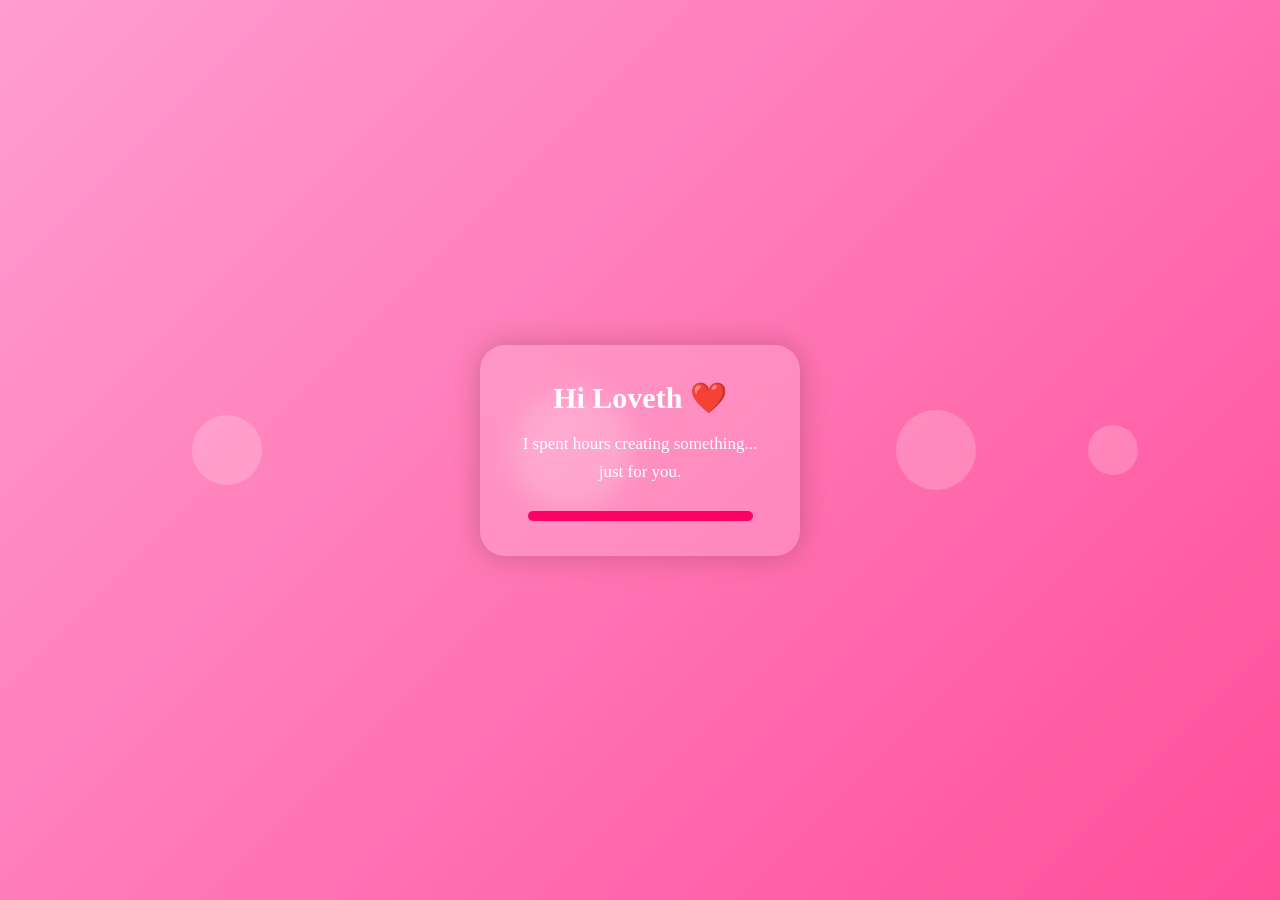
<file: index.html>
<!DOCTYPE html>
<html lang="en">
<head>
<meta charset="UTF-8">
<meta name="viewport" content="width=device-width, initial-scale=1.0">

<title>For Loveth ❤️</title>

<style>

*{
margin:0;
padding:0;
box-sizing:border-box;
font-family:Segoe UI;
}

body{

height:100vh;
display:flex;
justify-content:center;
align-items:center;
background:linear-gradient(135deg,#ff9ecf,#ff4f9a);
overflow:hidden;

}

.circle{

position:absolute;
border-radius:50%;
background:white;
opacity:.2;
animation:float 12s linear infinite;

}

@keyframes float{

0%{
transform:translateY(100vh) scale(0);
}

100%{
transform:translateY(-100vh) scale(2);
}

}

.card{

width:320px;
padding:35px;
text-align:center;
background:rgba(255,255,255,.18);
backdrop-filter:blur(12px);
border-radius:25px;
box-shadow:0 0 30px rgba(0,0,0,.2);

}

h1{

color:white;
font-size:30px;
margin-bottom:15px;

}

p{

color:white;
font-size:17px;
line-height:28px;

}

.loader{

width:90%;
height:10px;
background:white;
border-radius:20px;
margin:auto;
margin-top:25px;
overflow:hidden;

}

.bar{

height:100%;
width:0%;
background:#ff0066;
animation:load 4s forwards;

}

@keyframes load{

100%{

width:100%;

}

}

</style>

</head>

<body>

<div class="circle" style="left:15%;width:70px;height:70px;animation-duration:9s;"></div>

<div class="circle" style="left:40%;width:120px;height:120px;animation-duration:14s;"></div>

<div class="circle" style="left:70%;width:80px;height:80px;animation-duration:11s;"></div>

<div class="circle" style="left:85%;width:50px;height:50px;animation-duration:8s;"></div>

<div class="card">

<h1>Hi Loveth ❤️</h1>

<p>

I spent hours creating something...

just for you.

</p>

<div class="loader">

<div class="bar"></div>

</div>

</div>

<script>

setTimeout(()=>{

location="love.html"

},4000)

</script>

</body>
</html>
</file>
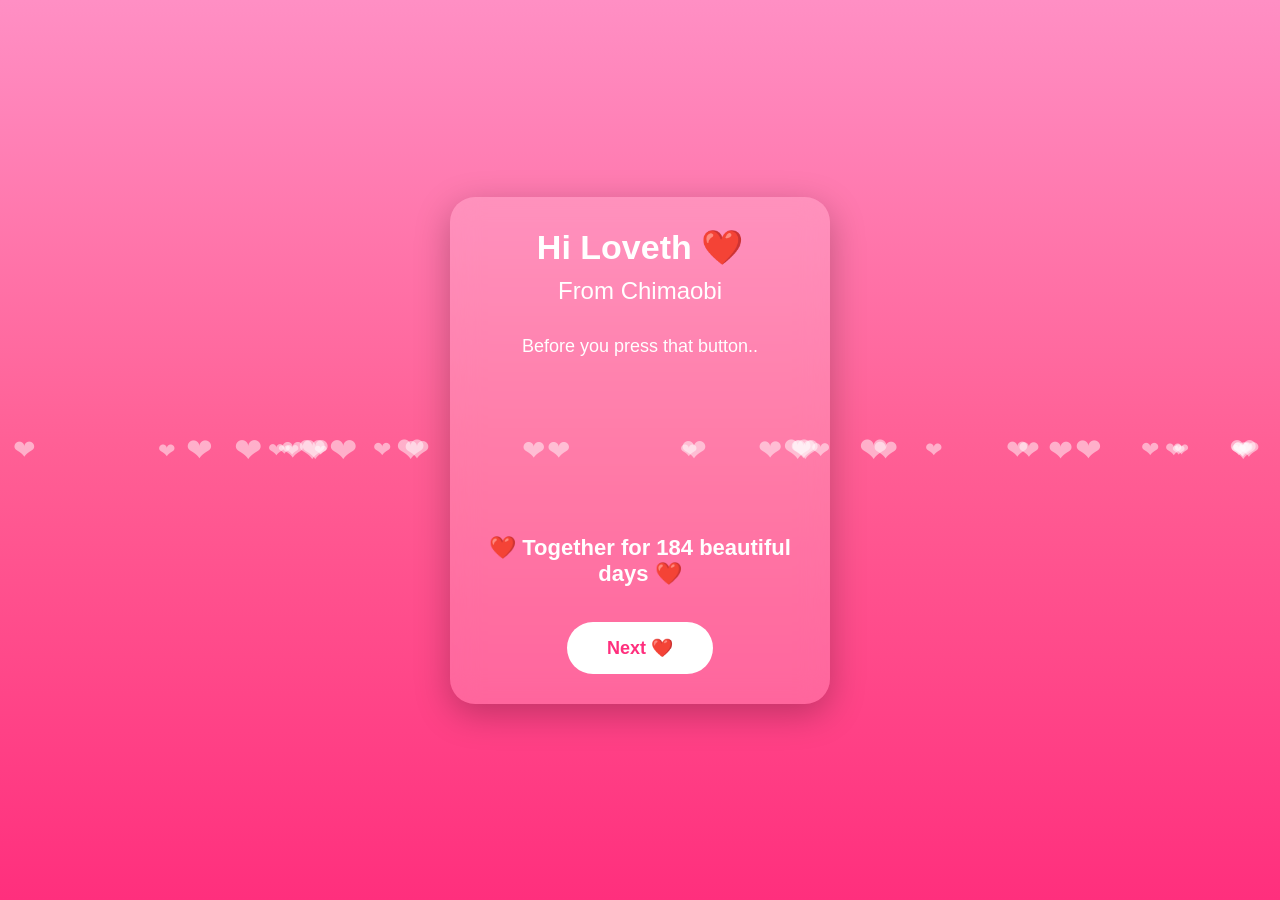
<file: love.html>
<!DOCTYPE html>
<html lang="en">
<head>

<meta charset="UTF-8">
<meta name="viewport" content="width=device-width,initial-scale=1.0">

<title>Our Story ❤️</title>

<style>

*{
margin:0;
padding:0;
box-sizing:border-box;
font-family:"Segoe UI",sans-serif;
}

body{

background:linear-gradient(180deg,#ff8fc4,#ff5f95,#ff2f7d);
overflow:hidden;
height:100vh;
display:flex;
justify-content:center;
align-items:center;

}

/* Floating Hearts */

.heart{

position:absolute;
color:white;
font-size:20px;
animation:float linear infinite;
opacity:.5;

}

@keyframes float{

0%{
transform:translateY(100vh) rotate(0deg);
opacity:0;
}

30%{
opacity:.6;
}

100%{
transform:translateY(-120vh) rotate(360deg);
opacity:0;
}

}

.card{

width:92%;
max-width:380px;
background:rgba(255,255,255,.18);
backdrop-filter:blur(14px);
border-radius:25px;
padding:30px;
text-align:center;
box-shadow:0 10px 35px rgba(0,0,0,.25);

animation:fadeIn 2s;

}

@keyframes fadeIn{

from{
opacity:0;
transform:scale(.8);
}

to{
opacity:1;
transform:scale(1);
}

}

h1{

color:white;
font-size:34px;
margin-bottom:10px;

}

h2{

color:#fff;
font-weight:400;
margin-bottom:25px;

}

#typing{

color:white;
font-size:18px;
line-height:32px;
min-height:180px;

}

.days{

margin-top:25px;
font-size:22px;
color:white;
font-weight:bold;

}

button{

margin-top:35px;
padding:15px 40px;
font-size:18px;
border:none;
border-radius:50px;
background:white;
color:#ff2f7d;
cursor:pointer;
font-weight:bold;
transition:.4s;

}

button:hover{

transform:scale(1.08);

}

</style>

</head>

<body>

<div class="card">

<h1>Hi Loveth ❤️</h1>

<h2>From Chimaobi</h2>

<div id="typing"></div>

<div class="days" id="days"></div>

<button onclick="location='memories.html'">
Next ❤️
</button>

</div>

<script>

/* Floating hearts */

for(let i=0;i<40;i++){

let heart=document.createElement("div");

heart.className="heart";

heart.innerHTML="❤";

heart.style.left=Math.random()*100+"%";

heart.style.animationDuration=(5+Math.random()*6)+"s";

heart.style.fontSize=(15+Math.random()*20)+"px";

document.body.appendChild(heart);

}

/* Typewriter */

const text=

`Before you press that button...

I just want you to know something.

Out of all the people in this world...

My heart chose you.

Since June 3rd, 2026...

Every day has become a little brighter because you're in my life.

This little website isn't perfect...

But every line here was made with love.

❤️`;

let i=0;

function type(){

if(i<text.length){

document.getElementById("typing").innerHTML+=text.charAt(i);

i++;

setTimeout(type,35);

}

}

type();

/* Days Together */

const start=new Date("2026-06-03");

const now=new Date();

const diff=Math.floor((now-start)/(1000*60*60*24));

document.getElementById("days").innerHTML=
"❤️ Together for "+diff+" beautiful days ❤️";

</script>

</body>
</html>
</file>
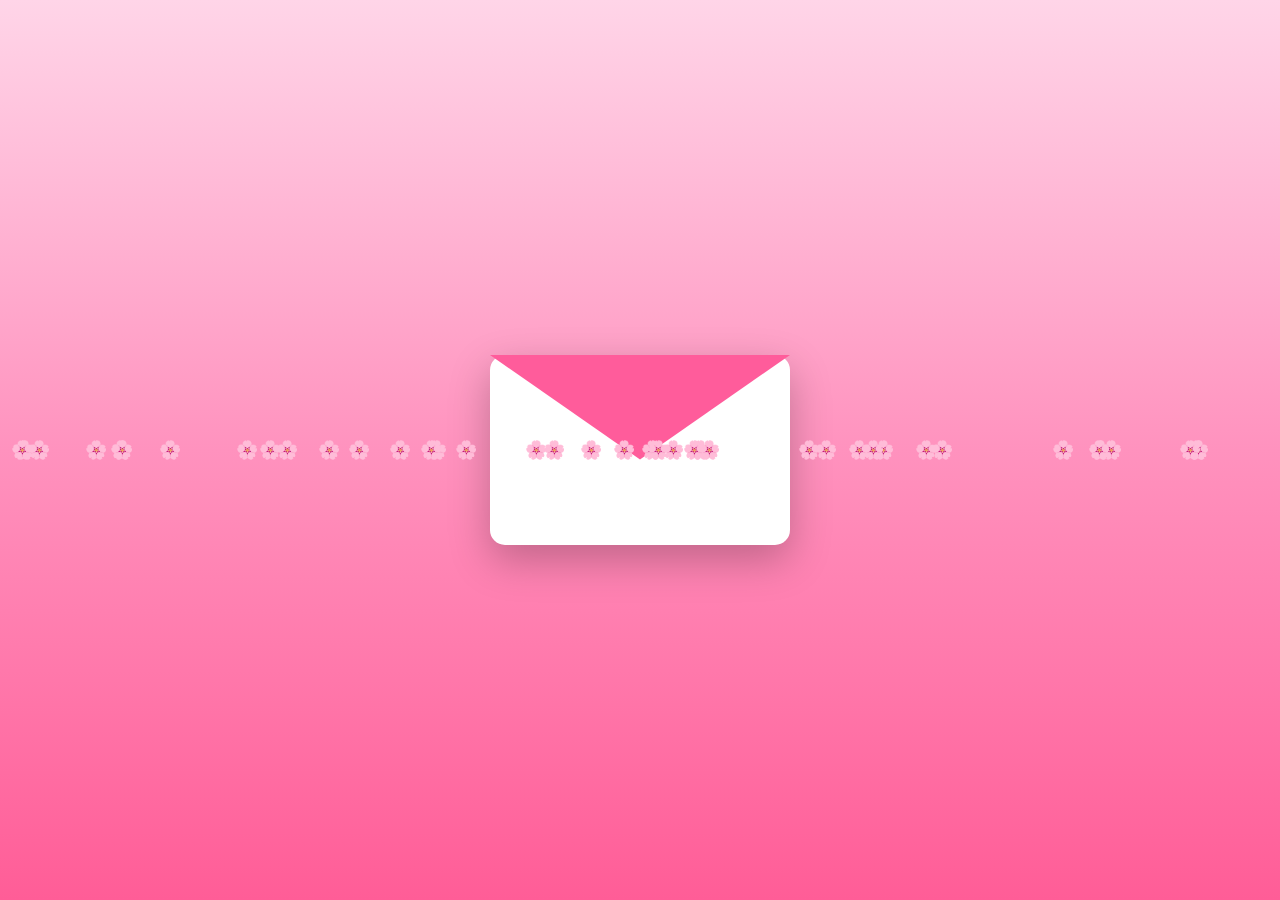
<file: promise.html>
<!DOCTYPE html>
<html lang="en">
<head>
<meta charset="UTF-8">
<meta name="viewport" content="width=device-width, initial-scale=1.0">

<title>My Promise ❤️</title>

<style>

*{
margin:0;
padding:0;
box-sizing:border-box;
font-family:"Segoe UI",sans-serif;
}

body{

background:linear-gradient(180deg,#ffd5e8,#ff92be,#ff5d97);
height:100vh;
overflow:hidden;
display:flex;
justify-content:center;
align-items:center;

}

#envelope{

width:300px;
height:190px;
background:white;
border-radius:15px;
position:relative;
cursor:pointer;
transition:.8s;
box-shadow:0 15px 40px rgba(0,0,0,.25);

}

#top{

position:absolute;
width:100%;
height:100%;
background:#ff5c9b;
clip-path:polygon(0 0,100% 0,50% 55%);
transition:.8s;

}

#letter{

position:absolute;
left:15px;
top:25px;
width:270px;
height:340px;
background:#fffafc;
border-radius:15px;
padding:20px;
overflow:auto;
transform:translateY(120px);
transition:1s;
opacity:0;

}

#letter h2{

color:#ff2f7d;
text-align:center;
margin-bottom:15px;

}

#letter p{

line-height:30px;
color:#444;
font-size:17px;

}

button{

margin-top:25px;
padding:15px 35px;
border:none;
border-radius:35px;
background:#ff2f7d;
color:white;
font-size:18px;
cursor:pointer;

}

.petal{

position:absolute;
font-size:18px;
animation:fall linear infinite;

}

@keyframes fall{

0%{
transform:translateY(-10vh) rotate(0deg);
opacity:0;
}

20%{
opacity:1;
}

100%{
transform:translateY(110vh) rotate(360deg);
opacity:0;
}

}

</style>

</head>

<body>

<div id="envelope">

<div id="top"></div>

<div id="letter">

<h2>To My Loveth ❤️</h2>

<p>

My promise isn't that life will always be easy.

It isn't that we'll never disagree.

It isn't that everything will always be perfect.

My promise is this...

No matter what life brings...

I'll always choose to communicate instead of giving up.

I'll choose honesty over pretending.

Respect over pride.

Kindness over anger.

And every day...

I'll try to become a better man than I was yesterday.

Not because I have to...

But because someone as amazing as you deserves my very best.

Thank you for coming into my life.
❤️ Our Story ❤️

3 June 2026
You came into my life.

↓

That day...
I didn't know
someone would become so important to me.

↓

Every conversation...

Every smile...

Every memory...

made me realize...

I wasn't just falling in love...

I was finding home.

❤️

Forever,
<br><br>

<b>Chimaobi</b>

</p>

<center>

<button onclick="location='forever.html'">

One Last Surprise ❤️

</button>

</center>

</div>

</div>

<script>

document.getElementById("envelope").onclick=function(){

document.getElementById("top").style.transform="rotateX(180deg)";

document.getElementById("letter").style.transform="translateY(-120px)";

document.getElementById("letter").style.opacity="1";

}

for(let i=0;i<40;i++){

let p=document.createElement("div");

p.className="petal";

p.innerHTML="🌸";

p.style.left=Math.random()*100+"vw";

p.style.animationDuration=(5+Math.random()*6)+"s";

p.style.animationDelay=Math.random()*5+"s";

document.body.appendChild(p);

}

</script>

</body>
</html>
</file>
